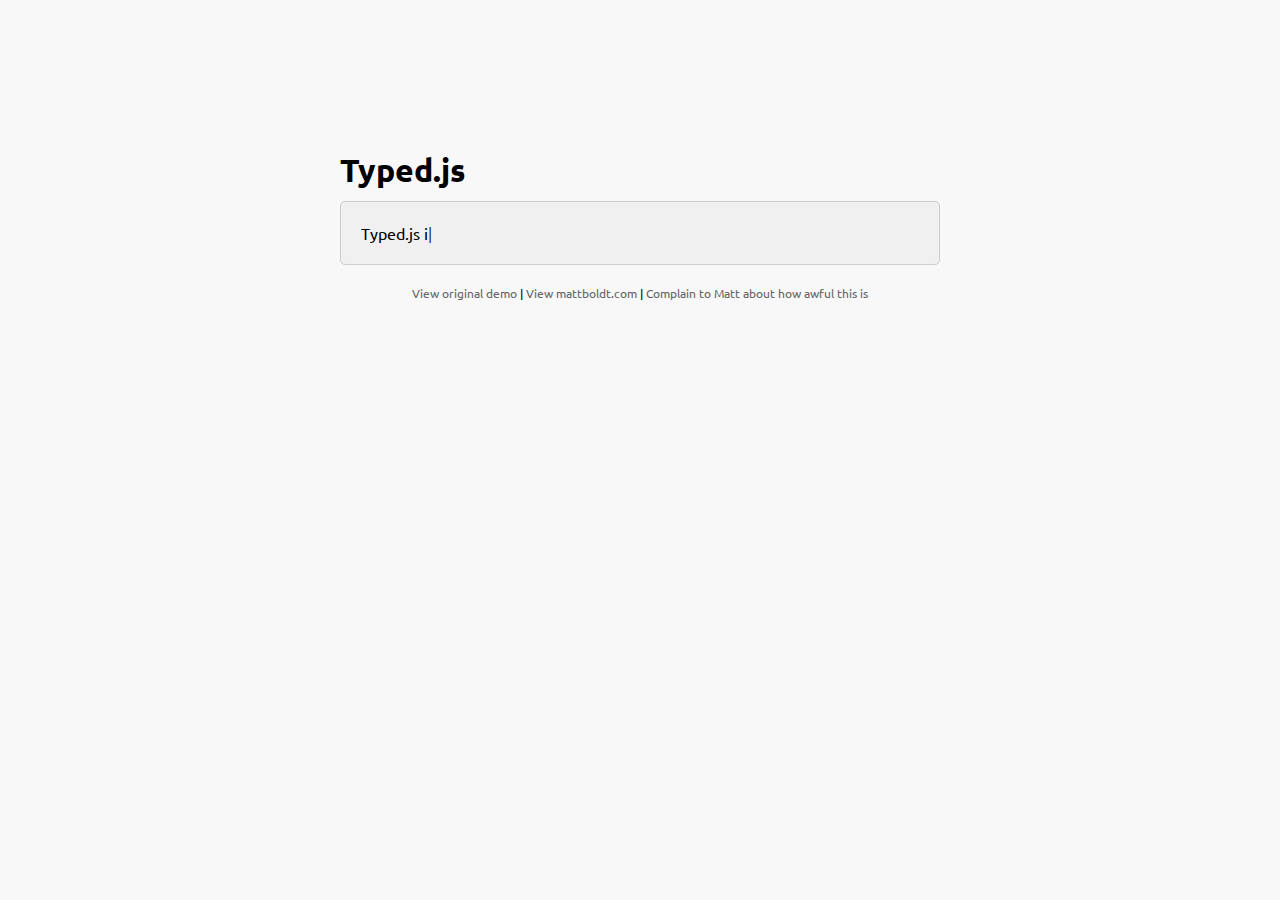
<file: bower_components/typed.js/index.htm>
<!doctype html>
<html lang="en">
<head>
    <meta charset="UTF-8">
    <title>Typed.js - Type your heart out</title>
    <!-- Get jQuery -->
    <script src="http://ajax.googleapis.com/ajax/libs/jquery/1.9.1/jquery.min.js"></script>
    <script src="js/typed.js" type="text/javascript"></script>
    <script>
    $(function(){

        $("#typed").typed({
            strings: ["Typed.js is a <strong>jQuery</strong> plugin.", "It <em>types</em> out sentences.", "And then deletes them.", "Try it out!"],
            typeSpeed: 30,
            backDelay: 500,
            loop: false,
            contentType: 'html', // or text
            // defaults to false for infinite loop
            loopCount: false,
            callback: function(){ foo(); },
            resetCallback: function() { newTyped(); }
        });

        $(".reset").click(function(){
            $("#typed").typed('reset');
        });

    });

    function newTyped(){ /* A new typed object */ }

    function foo(){ console.log("Callback"); }

    </script>
    <link href="main.css" rel="stylesheet"/>
    <style>
        /* code for animated blinking cursor */
        .typed-cursor{
            opacity: 1;
            font-weight: 100;
            -webkit-animation: blink 0.7s infinite;
            -moz-animation: blink 0.7s infinite;
            -ms-animation: blink 0.7s infinite;
            -o-animation: blink 0.7s infinite;
            animation: blink 0.7s infinite;
        }
        @-keyframes blink{
            0% { opacity:1; }
            50% { opacity:0; }
            100% { opacity:1; }
        }
        @-webkit-keyframes blink{
            0% { opacity:1; }
            50% { opacity:0; }
            100% { opacity:1; }
        }
        @-moz-keyframes blink{
            0% { opacity:1; }
            50% { opacity:0; }
            100% { opacity:1; }
        }
        @-ms-keyframes blink{
            0% { opacity:1; }
            50% { opacity:0; }
            100% { opacity:1; }
        }
        @-o-keyframes blink{
            0% { opacity:1; }
            50% { opacity:0; }
            100% { opacity:1; }
        }
    </style>
</head>
<body>

    <div class="wrap">
        <h1 class="h1">Typed.js</h1>

        <div class="type-wrap">
            <span id="typed" style="white-space:pre;"></span>
        </div>

        <div class="links">
            <a href="http://www.mattboldt.com/demos/typed-js">View original demo</a> | <a href="http://www.mattboldt.com">View mattboldt.com</a> | <a href="http://www.twitter.com/atmattb">Complain to Matt about how awful this is</a>
        </div>
    </div>

</body>
</html>
</file>
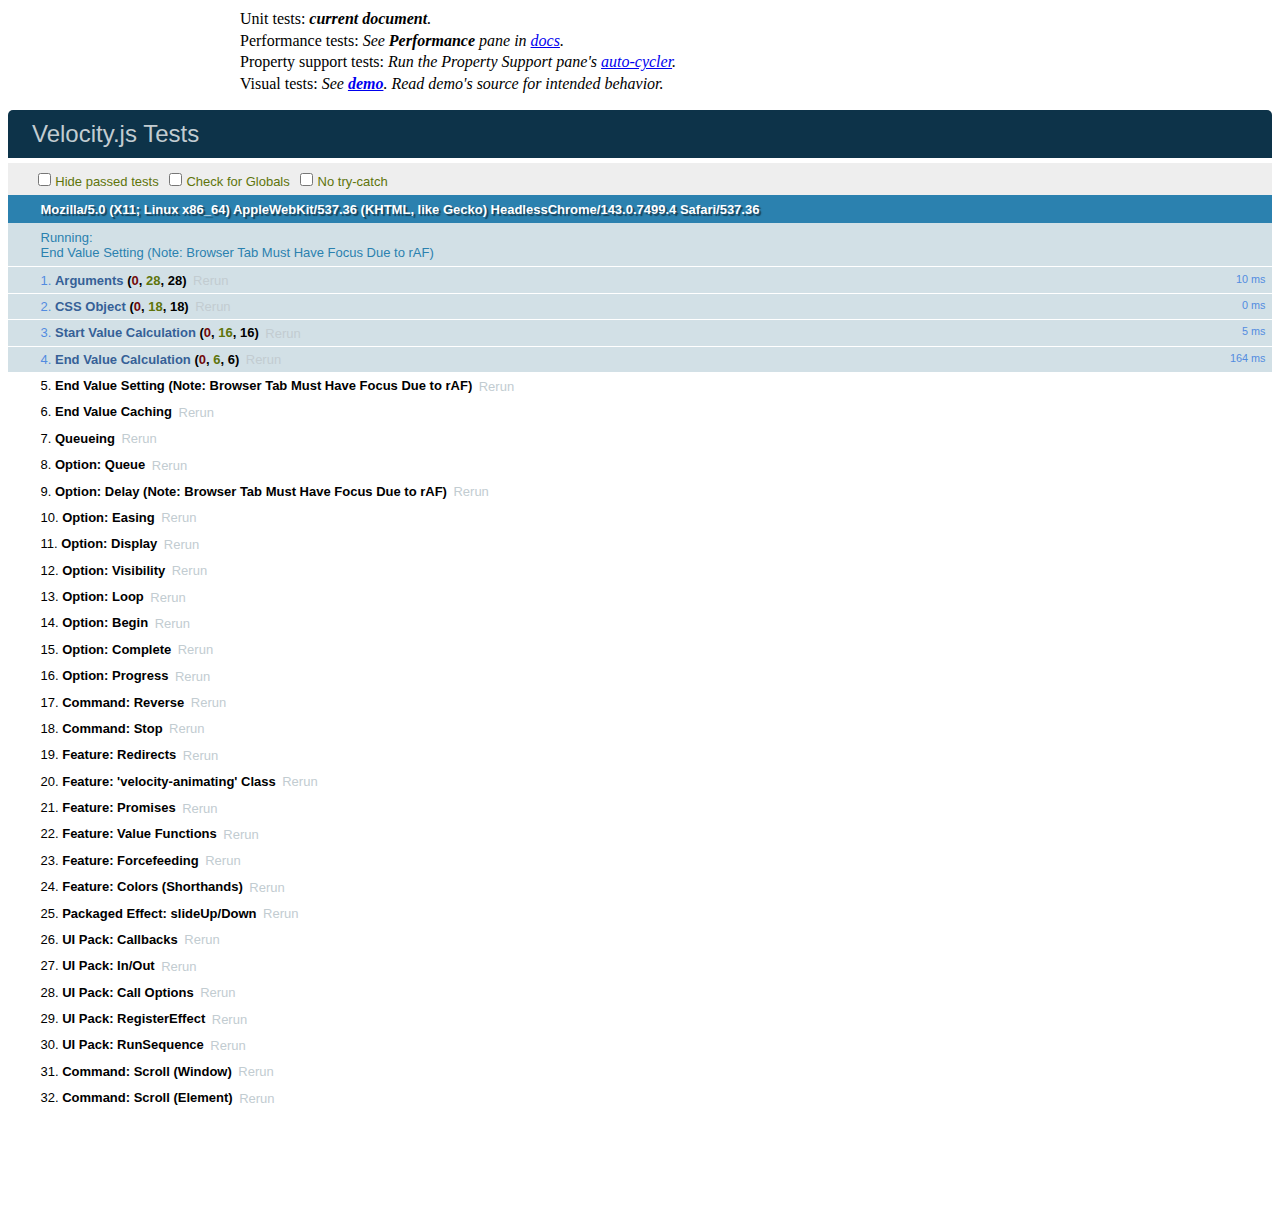
<file: bower_components/velocity/test/index.html>
<!DOCTYPE HTML>
<html>
	<head>
		<title>Velocity.js Tests</title>
		<link rel="stylesheet" href="qunit-1.14.0.css" type="text/css" media="screen" />
		<script type="text/javascript" src="qunit-1.14.0.js"></script>
		<script type="text/javascript" src="jquery-1.4.3.js"></script>
		<script type="text/javascript" src="when.js"></script>
		<script type="text/javascript" no="zepto.js"></script>
		<script type="text/javascript" src="../velocity.js"></script>
		<script type="text/javascript" src="../velocity.ui.js"></script>
		<style>
			#details {
				margin: 0 auto;
				margin-bottom: 1em;

				width: 800px;
				padding: 0;

				line-height: 1.35em;
				list-style: none;
			}
		</style>
	</head>
	<body>
		<ul id="details">	
			<li>
				Unit tests: <i><b>current document</b>.</i>
			</li>
			<li>
				Performance tests: <i>See <b>Performance</b> pane in <a href="../../index.html#performance">docs</a>.</i>
			</li>
			<li>
				Property support tests: <i>Run the Property Support pane's <a href="../../index.html#propertiesTest">auto-cycler</a>.</i>
			</li>
			<li>
				Visual tests: <i>See <a href="../../demo.html"><b>demo</b></a>. Read demo's source for intended behavior.</i>
			</li>
		</ul>
		<div id="qunit"></div>
		<div id="qunit-stage"></div>
		<script>

		// Needed tests:
		// - "finish"
		// - new stop behvaior
		// - e/p/o shorthands

		/*********************
		   Helper Functions
		*********************/

		/* IE detection: https://gist.github.com/julianshapiro/9098609 */
		var IE = (function() { 
		    if (document.documentMode) {
		        return document.documentMode;
		    } else {
		        for (var i = 7; i > 0; i--) {
		            var div = document.createElement("div");

		            div.innerHTML = "<!--[if IE " + i + "]><span></span><![endif]-->";

		            if (div.getElementsByTagName("span").length) {
		                div = null;

		                return i;
		            }

		            div = null;
		        }
		    }

		    return undefined;
		})();

    	var isMobile = /Android|webOS|iPhone|iPad|iPod|BlackBerry|IEMobile|Opera Mini/i.test(navigator.userAgent);
    	var isAndroid = /Android/i.test(navigator.userAgent);

    	function applyStartValues (element, startValues) {
    		Velocity.Utilities.each(startValues, function(property, startValue) {
    			element.style[property] = startValue;
    		});
    	}

		/*********************
		   IE<=7 Reversion
		*********************/

  		if (IE <= 7 && $.fn.velocity) {
  			alert("Velocity wasn't reverted to jQuery's $.animate() for IE<=7.");
  		}

  		/*******************
  		    jQuery Shim
  		*******************/

  		var $ = (window.jQuery || window.Zepto);

  		Data = function(element) { 
  			return Velocity.Utilities.data(element, "velocity");
  		}

  		if ($ && $.Velocity) {
  			window.Velocity = $.Velocity;
  		}

		/*******************
		   Setup: Targets
		*******************/

		var $qunitStage = document.getElementById("qunit-stage");

		var targetsFragment = document.createDocumentFragment(),
			targetsIndex = 0,
			$targets,
			$targetSet,
			defaultStyles = {
				opacity: 1,
				width: 1,
				height: 1,
				marginBottom: 1,
				colorGreen: 200
			};

		for (var i = 0; i < 100; i++) {
			var div = document.createElement("div");

			div.className = "target";
			div.style.opacity = defaultStyles.opacity;
			div.style.color = "rgb(125, " + defaultStyles.colorGreen + ", 125)";
			div.style.width = defaultStyles.width + "px";
			div.style.height = defaultStyles.height + "px";
			div.style.marginBottom = defaultStyles.marginBottom + "px";
			div.style.textShadow = "0px 0px " + defaultStyles.textShadowBlur + "px red";

			targetsFragment.appendChild(div);
			div = null;
		}

		$qunitStage.appendChild(targetsFragment);
		$targets = $qunitStage.querySelectorAll(".target");

		function getTarget () {
			var newTarget = $targets[targetsIndex++];

			return newTarget;
		}

		/********************
		   Setup: Settings
		********************/

		var	pluginName = "velocity",
			defaultProperties = {
				opacity: defaultStyles.opacity / 2,
				width: defaultStyles.width * 2,
				height: defaultStyles.height * 2,
				colorGreen: defaultStyles.colorGreen / 2
			},
			defaultOptions = { 
				queue: "",
			    duration: 300,
			    easing: "swing",
			    begin: null,
			    complete: null,
				progress: null,
			    display: null,
			    loop: false,
			    delay: false,
			    mobileHA: true,
			    _cacheValues: true
			},
			asyncCheckDuration = defaultOptions.duration / 2,
			completeCheckDuration = defaultOptions.duration * 2

		Velocity.defaults = defaultOptions;

		/****************
		    Arguments
		****************/

		QUnit.test("Arguments", function() {
			var testComplete = function() { /* Do nothing */ },
				testDuration = 1000,
				testEasing = "easeInSine",
				testOptions = {
					queue: defaultOptions.queue,
					duration: testDuration,
					easing: testEasing,
					begin: null,
					complete: testComplete,
					progress: null,
					display: "block",
					loop: false,
					delay: false,
					mobileHA: false,
			    	_cacheValues: defaultOptions._cacheValues
				};

			/**********************
			   Invalid Arguments
			**********************/

			var $target1 = getTarget();
			/* No arguments: Ensure an error isn't thrown and that the $targeted elements are returned to the chain. */
			Velocity();
			Velocity($target1);
			Velocity($target1, {});
			Velocity($target1, {}, testDuration);
			/* Invalid arguments: Ensure an error isn't thrown. */
			Velocity($target1, "fakeArg1", "fakeArg2");

			/****************
			   Overloading
			****************/

			var $target3 = getTarget();
			Velocity($target3, defaultProperties, testDuration);
			equal(Data($target3, pluginName).opts.duration, testDuration, "Overload variation #2.");

			var $target4 = getTarget();
			Velocity($target4, defaultProperties, testEasing);
			equal(Data($target4, pluginName).opts.easing, testEasing, "Overload variation #3.");

			var $target5 = getTarget();
			Velocity($target5, defaultProperties, testComplete);
			equal(Data($target5, pluginName).opts.complete, testComplete, "Overload variation #4.");

			var $target6 = getTarget();
			Velocity($target6, defaultProperties, testDuration, [ 0.42, 0, 0.58, 1 ]);
			equal(Data($target6, pluginName).opts.duration, testDuration, "Overload variation #5a.");
			equal(Data($target6, pluginName).opts.easing(0.2), 0.0816598562658975, "Overload variation #5b.");

			var $target7 = getTarget();
			Velocity($target7, defaultProperties, testDuration, testComplete);
			equal(Data($target7, pluginName).opts.duration, testDuration, "Overload variation #6a.");
			equal(Data($target7, pluginName).opts.complete, testComplete, "Overload variation #6b.");

			var $target8 = getTarget();
			Velocity($target8, defaultProperties, testDuration, testEasing, testComplete);
			equal(Data($target8, pluginName).opts.duration, testDuration, "Overload variation #7a.");
			equal(Data($target8, pluginName).opts.easing, testEasing, "Overload variation #7b.");
			equal(Data($target8, pluginName).opts.complete, testComplete, "Overload variation #7c.");

			var $target9 = getTarget();
			Velocity($target9, defaultProperties, testOptions);
			deepEqual(Data($target9, pluginName).opts, testOptions, "Overload variation #8: options object.");

			var $target10 = getTarget();
			Velocity({ elements: $target10, properties: defaultProperties, options: testOptions });
			deepEqual(Data($target10, pluginName).opts, testOptions, "Overload variation #9: single object w/ map.");

			var $target11 = getTarget();
			Velocity({ elements: $target11, properties: "fadeOut", options: testOptions });
			strictEqual(Data($target11, pluginName).tweensContainer.opacity.endValue, 0, "Overload variation #9: single object w/ redirect.");

			var $target12 = getTarget();
			Velocity($target12, { opacity: [ 0.75, "spring", 0.25 ]}, testDuration);
			equal(Data($target12, pluginName).tweensContainer.opacity.startValue, 0.25, "Overload variation #10a.");
			equal(Data($target12, pluginName).tweensContainer.opacity.easing, "spring", "Overload variation #10b.");
			equal(Data($target12, pluginName).tweensContainer.opacity.endValue, 0.75, "Overload variation #10c.");

			var $target13 = getTarget();
			Velocity($target13, { opacity: [ 0.75, 0.25 ]}, testDuration);
			equal(Data($target13, pluginName).tweensContainer.opacity.startValue, 0.25, "Overload variation #11a.");
			equal(Data($target13, pluginName).tweensContainer.opacity.endValue, 0.75, "Overload variation #11b.");

			var $target14 = getTarget();
			Velocity($target14, { opacity: [ 0.75, "spring" ]}, testDuration);
			equal(Data($target14, pluginName).tweensContainer.opacity.endValue, 0.75, "Overload variation #12a.");
			equal(Data($target14, pluginName).tweensContainer.opacity.easing, "spring", "Overload variation #12b.");

			var $target15 = getTarget();
			Velocity($target15, defaultProperties, "fast", testEasing);
			equal(Data($target15, pluginName).opts.duration, 200, "Overload variation #13a.");

			var $target16 = getTarget();
			Velocity($target16, defaultProperties, "normal");
			equal(Data($target16, pluginName).opts.duration, 400, "Overload variation #13b.");

			if ($) {
				var $target17 = getTarget();
				$($target17).velocity(defaultProperties, testOptions);
				deepEqual(Data($target17, pluginName).opts, testOptions, "$.fn.: Utility function variation #1: options object.");

				var $target18 = getTarget();
				$($target18).velocity({ properties: defaultProperties, options: testOptions });
				deepEqual(Data($target18, pluginName).opts, testOptions, "$.fn.: Utility function variation #2: single object.");

				var $target19 = getTarget();
				$($target19).velocity(defaultProperties, testDuration, testEasing, testComplete);
				equal(Data($target19, pluginName).opts.duration, testDuration, "$.fn.: Utility function variation #2a.");
				equal(Data($target19, pluginName).opts.easing, testEasing, "$.fn.: Utility function variation #2b.");
				equal(Data($target19, pluginName).opts.complete, testComplete, "$.fn.: Utility function variation #2c.");

				var $target20 = getTarget();
				deepEqual($($target20), $($target20).velocity(defaultProperties, testDuration, testEasing, testComplete).velocity(defaultProperties, testDuration, testEasing, testComplete), "$.fn.: Elements passed back to the call stack.");
			}
		});

		/******************
		    CSS Object
		******************/

		/* Note: We don't bother checking all of the GET/SET-related CSS object's functions, as most are repeatedly tested indirectly via the other tests. */
		QUnit.test("CSS Object", function() {
			var CSS = Velocity.CSS;

			var testHookRoot = "boxShadow",
				testHookRootValue = IE >=9 ? "1px 2px 3px 4px black" : "black 1px 2px 3px 4px",
				testHook = "boxShadowY",
				testHookValueExtracted = "2px",
				testHookValueInject = "10px",
				testHookRootValueInjected = "1px 10px 3px 4px"

			/* Hooks manipulation. */
			equal(CSS.Hooks.getRoot(testHook), testHookRoot, "Hooks.getRoot() returned root.");

			/* Hooks have no effect if they're unsupported (which is the case for our hooks on <=IE8), thus we just ensure that errors aren't thrown. */
			if (IE <=8) {
				CSS.Hooks.extractValue(testHook, testHookRootValue);
				CSS.Hooks.injectValue(testHook, testHookValueInject, testHookRootValue)
			} else {
				equal(CSS.Hooks.extractValue(testHook, testHookRootValue), testHookValueExtracted, "Hooks.extractValue() returned value #1.");
				/* Check for a match anywhere in the string since browser differ in where they inject the color value. */
				equal(CSS.Hooks.injectValue(testHook, testHookValueInject, testHookRootValue).indexOf(testHookRootValueInjected) != -1, true, "Hooks.extractValue() returned value #2.");
			}

			/* Varied start color formats. Ensure that all variations of red output contain the same color copmonents when Normalized: "255 0 0". */
			var redVariations = [
				"rgb(255, 0, 0)",
				"rgba(255,0,0,0.5)",
				"#ff0000",
				"red"
			];

			Velocity.Utilities.each(redVariations, function(i, redVariation) {
				equal(/255 0 0/.test(CSS.Normalizations.registered["color"]("extract", null, redVariation)), true, "Normalizations.extractValue() returned red color variation #" + i + ".");
			});

			var testPropertyFake = "fakeProperty";

			/* Property name functions. */
			equal(CSS.Names.prefixCheck(testPropertyFake)[0], testPropertyFake, "Names.prefixCheck() returned unmatched property untouched.");
			equal(CSS.Names.prefixCheck(testPropertyFake)[1], false, "Names.prefixCheck() indicated that unmatched property waws unmatched.");
			equal(CSS.Values.isCSSNullValue("rgba(0,0,0,0)"), true, "Values.isCSSNullValue() matched null value #1.");
			equal(CSS.Values.isCSSNullValue("none"), true, "Values.isCSSNullValue() matched null value #2.");
			equal(CSS.Values.isCSSNullValue(10), false, "Values.isCSSNullValue() didn't match non-null value.");

			var testUnitProperty1 = "rotateZ",
				testUnitPropertyUnit1 = "deg",
				testUnitProperty2 = "width",
				testUnitPropertyUnit2 = "px",
				testElementType1 = document.createElement("div"),
				testElementTypeDisplay1 = "block",
				testElementType2 = document.createElement("span"),
				testElementTypeDisplay2 = "inline";

			/* CSS value functions. */
			equal(CSS.Values.getUnitType(testUnitProperty1), testUnitPropertyUnit1, "Unit type #1 was retrieved.");
			equal(CSS.Values.getUnitType(testUnitProperty2), testUnitPropertyUnit2, "Unit type #2 was retrieved.");

			/* Class addition/removal. */
			var $target1 = getTarget();
			$target1.className = "";
			CSS.Values.addClass($target1, "one");
			equal($target1.className, "one", "First class was added.");
			CSS.Values.addClass($target1, "two");
			equal($target1.className, "one two", "Second class was added.");

			CSS.Values.removeClass($target1, "two");
			equal($target1.className.replace(/^\s+|\s+$/g, ""), "one", "Second class was removed.");
			CSS.Values.removeClass($target1, "one");
			equal($target1.className.replace(/^\s+|\s+$/g, ""), "", "First class was removed.");
		});

		/****************************
		   Start Value Calculation
		****************************/

		QUnit.test("Start Value Calculation", function() {
			var testStartValues = { paddingLeft: "10px", height: "100px", paddingRight: "50%", marginLeft: "100px", marginBottom: "33%", marginTop: "100px", lineHeight: "30px", wordSpacing: "40px", backgroundColorRed: "123" };

			/* Properties not previously defined on the element. */
			var $target1 = getTarget();
			Velocity($target1, testStartValues)
			equal(Data($target1, pluginName).tweensContainer.paddingLeft.startValue, 0, "Undefined standard start value was calculated.");
			equal(Data($target1, pluginName).tweensContainer.backgroundColorRed.startValue, 255, "Undefined start value hook was calculated.");

			/* Properties previously defined on the element. */
			var $target2 = getTarget();
			Velocity($target2, defaultProperties)
			equal(Data($target2, pluginName).tweensContainer.width.startValue, parseFloat(defaultStyles.width), "Defined start value #1 was calculated.");
			equal(Data($target2, pluginName).tweensContainer.opacity.startValue, parseFloat(defaultStyles.opacity), "Defined start value #2 was calculated.");
			equal(Data($target2, pluginName).tweensContainer.colorGreen.startValue, parseFloat(defaultStyles.colorGreen), "Defined hooked start value was calculated.");

			/* Properties that shouldn't cause start values to be unit-converted. */
			var testPropertiesEndNoConvert = { paddingLeft: "20px", height: "40px", paddingRight: "75%" };
			var $target3 = getTarget();
			applyStartValues($target3, testStartValues);
			Velocity($target3, testPropertiesEndNoConvert);
			equal(Data($target3, pluginName).tweensContainer.paddingLeft.startValue, parseFloat(testStartValues.paddingLeft), "Start value #1 wasn't unit converted.");
			equal(Data($target3, pluginName).tweensContainer.height.startValue, parseFloat(testStartValues.height), "Start value #2 wasn't unit converted.");
			equal(Data($target3, pluginName).tweensContainer.paddingRight.startValue, parseFloat(testStartValues.paddingRight), "Start value #3 wasn't unit converted.");

			/* Properties that should cause start values to be unit-converted. */
			var testPropertiesEndConvert = { paddingLeft: "20%", height: "40%", lineHeight: "0.5em", wordSpacing: "2rem", marginLeft: "10vw", marginTop: "5vh", marginBottom: "100px" };
				parentWidth = $qunitStage.clientWidth,
				parentHeight = $qunitStage.clientHeight,
				parentFontSize = Velocity.CSS.getPropertyValue($qunitStage, "fontSize"),
				remSize = parseFloat(Velocity.CSS.getPropertyValue(document.body, "fontSize"));

			var $target4 = getTarget();
			applyStartValues($target4, testStartValues);
			Velocity($target4, testPropertiesEndConvert);

			/* Long decimal results can be returned after unit conversion, and Velocity's code and the code here can differ in precision. So, we round floor values before comparison. */
			equal(Math.floor(Data($target4, pluginName).tweensContainer.paddingLeft.startValue), Math.floor((parseFloat(testStartValues.paddingLeft) / parentWidth) * 100), "Horizontal property converted to %.");
			equal(Math.floor(Data($target4, pluginName).tweensContainer.height.startValue), Math.floor((parseFloat(testStartValues.height) / parentHeight) * 100), "Vertical property converted to %.");
			equal(Math.floor(Data($target4, pluginName).tweensContainer.lineHeight.startValue), Math.floor(parseFloat(testStartValues.lineHeight) / parseFloat(parentFontSize)), "Property converted to em.");
			equal(Math.floor(Data($target4, pluginName).tweensContainer.wordSpacing.startValue), Math.floor(parseFloat(testStartValues.wordSpacing) / parseFloat(remSize)), "Property converted to rem.");
			equal(Math.floor(Data($target4, pluginName).tweensContainer.marginBottom.startValue), parseFloat(testStartValues.marginBottom) / 100 * parseFloat($target4.parentNode.offsetWidth), "Property converted to px.");

			if (!(IE<=8) && !isAndroid) {
				equal(Math.floor(Data($target4, pluginName).tweensContainer.marginLeft.startValue), Math.floor(parseFloat(testStartValues.marginLeft) / window.innerWidth * 100), "Horizontal property converted to vw.");
				equal(Math.floor(Data($target4, pluginName).tweensContainer.marginTop.startValue), Math.floor(parseFloat(testStartValues.marginTop) / window.innerHeight * 100), "Vertical property converted to vh.");
			}

  			/* jQuery TRBL deferring. */
			var testPropertiesTRBL = { left: "1000px" };
			var $TRBLContainer = document.createElement("div");

			$TRBLContainer.setAttribute("id", "TRBLContainer");
			$TRBLContainer.style.marginLeft = testPropertiesTRBL.left;
			$TRBLContainer.style.width = "100px";
			$TRBLContainer.style.height = "100px";
  			document.body.appendChild($TRBLContainer);

			var $target5 = getTarget();
			$target5.style.position = "absolute";
  			$TRBLContainer.appendChild($target5);
			Velocity($target5, testPropertiesTRBL);

			equal(Math.round(Data($target5, pluginName).tweensContainer.left.startValue), Math.round(parseFloat(testPropertiesTRBL.left) + parseFloat(Velocity.CSS.getPropertyValue(document.body, "marginLeft"))), "TRBL value was deferred to jQuery.");
		});

		/**************************
		   End Value Calculation
		**************************/

		QUnit.asyncTest("End Value Calculation", function() {
			/* Standard properties without operators. */
			var $target1 = getTarget();
			Velocity($target1, defaultProperties);
			setTimeout(function() {
				equal(Data($target1, pluginName).tweensContainer.width.endValue, defaultProperties.width, "Standard end value #1 was calculated.");
				equal(Data($target1, pluginName).tweensContainer.opacity.endValue, defaultProperties.opacity, "Standard end value #2 was calculated.");
			}, asyncCheckDuration);

			/* Standard properties with operators. */
			var testIncrementWidth = "5px",
				testDecrementOpacity = 0.25,
				testMultiplyMarginBottom = 4,
				testDivideHeight = 2;

			var $target2 = getTarget();
			Velocity($target2, { width: "+=" + testIncrementWidth, opacity: "-=" + testDecrementOpacity, marginBottom: "*=" + testMultiplyMarginBottom, height: "/=" + testDivideHeight });
			setTimeout(function() {

				equal(Data($target2, pluginName).tweensContainer.width.endValue, defaultStyles.width + parseFloat(testIncrementWidth), "Incremented end value was calculated.");
				equal(Data($target2, pluginName).tweensContainer.opacity.endValue, defaultStyles.opacity - testDecrementOpacity, "Decremented end value was calculated.");
				equal(Data($target2, pluginName).tweensContainer.marginBottom.endValue, defaultStyles.marginBottom * testMultiplyMarginBottom, "Multiplied end value was calculated.");
				equal(Data($target2, pluginName).tweensContainer.height.endValue, defaultStyles.height / testDivideHeight, "Divided end value was calculated.");

				start();
			}, asyncCheckDuration);
		});

		/**********************
		   End Value Setting
		**********************/

		QUnit.asyncTest("End Value Setting (Note: Browser Tab Must Have Focus Due to rAF)", function() {
			/* Transforms and the properties that are hooked by Velocity aren't supported below IE9. */
			if (!(IE < 9)) {
				var testHooks = { 
					boxShadowBlur: "10px", // "black 0px 0px 10px 0px"
					boxShadowSpread: "20px", // "black 0px 0px 0px 20px"
					textShadowBlur: "30px" // "black 0px 0px 30px"
				};

				/* Hooks. */
				var $target3 = getTarget();
				Velocity($target3, testHooks);
				setTimeout(function() {
					/* Check for a match anywhere in the string since browser differ in where they inject the color value. */
					equal(/0px 0px 10px 20px/.test(Velocity.CSS.getPropertyValue($target3, "boxShadow")), true, "Hook end value #1 was set.");
					/* textShadow isn't supported below IE10. */
					if (!IE || IE >= 10) {
						equal(/0px 0px 30px/.test(Velocity.CSS.getPropertyValue($target3, "textShadow")), true, "Hook end value #2 was set.");
					}
				}, completeCheckDuration);

				if (!(IE < 10) && !Velocity.State.isGingerbread) {
					var testTransforms = { 
							translateY: "10em", // Should stay the same
							translateX: "20px", // Should stay the same
							scaleX: "1.50", // Should remain unitless
							translateZ: "30", // Should become "10px"
							scaleY: "1.50deg" // Should be ignored entirely since it uses an invalid unit
						},
						testTransformsOutput = "matrix3d(1.5, 0, 0, 0, 0, 1, 0, 0, 0, 0, 1, 0, 20, 160, 30, 1)";

					/* Transforms. */
					var $target4 = getTarget();
					Velocity($target4, testTransforms);
					setTimeout(function() {
						/* Check for a match anywhere in the string since browser differ in where they inject the color value. */
						equal(Velocity.CSS.getPropertyValue($target4, "transform"), testTransformsOutput, "Transform end value was set.");

						/* Ensure previous transform values are reused. */
						Velocity($target4, { translateX: parseFloat(testTransforms.translateX) / 2 });
						equal(Data($target4, pluginName).tweensContainer.translateX.startValue, parseFloat(testTransforms.translateX), "Previous transform value was reused.");
					}, completeCheckDuration);
				}

				if (!Velocity.State.isGingerbread) {
					/* SVG. */
					var $svgRoot = document.createElementNS("http://www.w3.org/2000/svg", "svg"),
						$svgRect = document.createElementNS("http://www.w3.org/2000/svg", "rect"),
						svgStartValues = { x: 100, y: 10, width: 250, height: "30%" },
						svgEndValues = { x: 200, width: "50%", strokeDasharray: 10, height: "40%", rotateZ: "90deg", rotateX: "45deg" };

					$svgRoot.setAttribute("width", 1000);
					$svgRoot.setAttribute("height", 1000);

					$svgRect.setAttribute("x", svgStartValues.x);
					$svgRect.setAttribute("y", svgStartValues.y);
					$svgRect.setAttribute("width", svgStartValues.width);
					$svgRect.setAttribute("height", svgStartValues.height);

					$svgRoot.appendChild($svgRect);
					$qunitStage.appendChild($svgRoot);

					Velocity($svgRect, svgEndValues, defaultOptions);
					setTimeout(function() {
						equal(Math.round(Data($svgRect, pluginName).tweensContainer.x.startValue), svgStartValues.x, "SVG dimensional attribute #1 value was retrieved.");
						equal(Math.round(parseFloat(Velocity.CSS.getPropertyValue($svgRect, "x"))), svgEndValues.x, "SVG dimensional attribute #1 end value was set.");

						equal(Math.round(Data($svgRect, pluginName).tweensContainer.width.startValue), parseFloat(svgStartValues.width)/1000 * 100, "SVG dimensional attribute #2 value was retrieved.");
						equal(Math.round(parseFloat(Velocity.CSS.getPropertyValue($svgRect, "width"))), parseFloat(svgEndValues.width)/100 * 1000, "SVG dimensional attribute #2 end value was set.");

						equal(Math.round(Data($svgRect, pluginName).tweensContainer.height.startValue), parseFloat(svgStartValues.height), "SVG dimensional attribute #3 value was retrieved.");
						equal(Math.round(parseFloat(Velocity.CSS.getPropertyValue($svgRect, "height"))), parseFloat(svgEndValues.height)/100 * 1000, "SVG dimensional attribute #3 end value was set.");

						equal(Math.round(Data($svgRect, pluginName).tweensContainer.rotateZ.startValue), 0, "SVG 2D transform value was retrieved.");
						equal(Math.round(parseFloat(Velocity.CSS.getPropertyValue($svgRect, "rotateZ"))), parseFloat(svgEndValues.rotateZ), "SVG 2D transform end value was set.");

						if (!IE) {
							equal(Math.round(Data($svgRect, pluginName).tweensContainer.rotateX.startValue), 0, "SVG 3D transform value was retrieved.");
							equal(Math.round(parseFloat(Velocity.CSS.getPropertyValue($svgRect, "rotateX"))), parseFloat(svgEndValues.rotateX), "SVG 3D transform end value was set.");
						}

						equal(Math.round(Data($svgRect, pluginName).tweensContainer.strokeDasharray.startValue), 0, "SVG CSS style value was retrieved.");
						equal(parseFloat(Velocity.CSS.getPropertyValue($svgRect, "strokeDasharray")), svgEndValues.strokeDasharray, "SVG CSS style end value was set.");
					}, completeCheckDuration);
				}
			}

			/* Standard properties. */
			var $target1 = getTarget();
			Velocity($target1, defaultProperties, { });
			setTimeout(function() {
				equal(parseFloat(Velocity.CSS.getPropertyValue($target1, "width")), defaultProperties.width, "Standard end value #1 was set.");
				equal(parseFloat(Velocity.CSS.getPropertyValue($target1, "opacity")), defaultProperties.opacity, "Standard end value #2 was set.");

				start();
			}, completeCheckDuration);
		});

		/**********************
		   End Value Caching
		**********************/

		QUnit.asyncTest("End Value Caching", function() {
			expect(4);

			var newProperties = { height: "50px", width: "250px" };

			var $target1 = getTarget();
			Velocity($target1, defaultProperties, function() {

				applyStartValues($target1, newProperties);
				/* Called after the last call is complete (stale). Ensure that the newly-set (via $.css()) properties are used. */
				Velocity($target1, defaultProperties);

				setTimeout(function() {
					equal(Data($target1, pluginName).tweensContainer.width.startValue, parseFloat(newProperties.width), "Stale end value #1 wasn't pulled.");
					equal(Data($target1, pluginName).tweensContainer.height.startValue, parseFloat(newProperties.height), "Stale end value #2 wasn't pulled.");
				}, asyncCheckDuration);
			});

			var $target2 = getTarget();
			Velocity($target2, defaultProperties);
			Velocity($target2, newProperties, function() {
				/* Chained onto a previous call (fresh). */
				equal(Data($target2, pluginName).tweensContainer.width.startValue, defaultProperties.width, "Chained end value #1 was pulled.");
				equal(Data($target2, pluginName).tweensContainer.height.startValue, defaultProperties.height, "Chained end value #2 was pulled.");

				start();
			});
		});

		/****************
		    Queueing
		****************/

		QUnit.asyncTest("Queueing", function() {
			expect(1);

			var $target1 = getTarget();
			Velocity($target1, { opacity: 0 });
			Velocity($target1, { width: 2 });

			setTimeout(function() {
				/* Ensure that the second call hasn't started yet. */
				equal(parseFloat(Velocity.CSS.getPropertyValue($target1, "width")), defaultStyles.width, "Queued calls chain.");

				start();
			}, asyncCheckDuration);
		});

		/******************
		   Option: Queue
		******************/

		QUnit.asyncTest("Option: Queue", function() {
			expect(5);

			var testQueue = "custom";

			var $target1 = getTarget();
			Velocity($target1, defaultProperties, { queue: testQueue });
			Velocity($target1, defaultProperties, { queue: testQueue });
			Velocity($target1, defaultProperties, { queue: testQueue });

			equal(Velocity.Utilities.queue($target1, testQueue).length, 3, "Custom queue was appended to.");
			equal(Data($target1, pluginName).isAnimating, false, "Custom queue didn't auto-dequeue.");

			Velocity.Utilities.dequeue($target1, testQueue);
			equal(Data($target1, pluginName).isAnimating, true, "Dequeue custom queue.");

			Velocity($target1, "stop", testQueue);
			equal(Velocity.Utilities.queue($target1, testQueue).length, 0, "Stopped custom queue.");

			var $target2 = getTarget();
			Velocity($target2, { opacity: 0 });
			Velocity($target2, { width: 10 }, { queue: false });

			setTimeout(function() {
				/* Ensure that the second call starts immediately. */
				notEqual(Velocity.CSS.getPropertyValue($target2, "width"), defaultStyles.width, "Parallel calls don't queue.");

				start();
			}, asyncCheckDuration);
		});

		/* Helpful redirect for testing custom and parallel queues. */
		// var $div2 = $("#DataBody-PropertiesDummy");
		// $.fn.velocity.defaults.duration = 1000;
		// $div2.velocity("scroll", { queue: "test" })
		// $div2.velocity({width: 100}, { queue: "test" })
		// $div2.velocity({ borderWidth: 50 }, { queue: "test" })
		// $div2.velocity({height: 20}, { queue: "test" })
		// $div2.velocity({marginLeft: 200}, { queue: "test" })
		// $div2.velocity({paddingTop: 60});
		// $div2.velocity({marginTop: 100});
		// $div2.velocity({paddingRight: 40});
		// $div2.velocity({marginTop: 0})
		// $div2.dequeue("test")

		/******************
		   Option: Delay   
		******************/

		QUnit.asyncTest("Option: Delay (Note: Browser Tab Must Have Focus Due to rAF)", function() {
			expect(2);

			var testDelay = defaultOptions.duration * 2;

			var $target = getTarget();
			Velocity($target, defaultProperties, { delay: testDelay });

			setTimeout(function() {
				equal(parseFloat(Velocity.CSS.getPropertyValue($target, "width")), defaultStyles.width, "Delayed calls don't start immediately");
			}, asyncCheckDuration);

			setTimeout(function() {
				equal(parseFloat(Velocity.CSS.getPropertyValue($target, "width")), defaultProperties.width, "Delayed calls eventually start.");

				start();
			}, completeCheckDuration + testDelay);
		});

		/********************
		   Option: Easing   
		********************/

		QUnit.asyncTest("Option: Easing", function() {
			expect(5);

			var $target1 = getTarget();
			/* Ensure that a fake easing doesn't throw an error. */
			Velocity($target1, defaultProperties, { easing: "fake" });
			equal(true, true, "Fake easing didn't throw error.");

			/* Ensure that an improperly-formmated bezier curve array doesn't throw an error. */
			var $target2 = getTarget();
			Velocity($target2, defaultProperties, { easing: [ "a", 0.5, 0.5, 0.5 ] });
			Velocity($target2, defaultProperties, { easing: [ 0.5, 0.5, 0.5 ] });
			equal(true, true, "Invalid bezier curve didn't throw error.");

			/* Ensure that a properly-formatted bezier curve array returns a bezier function. */
			var $target3 = getTarget();
			var easingBezierArray = [ 0.27, -0.65, 0.78, 0.19 ],
				easingBezierTestPercent = 0.25,
				easingBezierTestValue = /^-0\.23/;

			Velocity($target3, defaultProperties, { easing: easingBezierArray });
			setTimeout(function() {
				equal(easingBezierTestValue.test(Data($target3, pluginName).tweensContainer.width.easing(easingBezierTestPercent)), true, "Array converted into bezier function.");
			}, asyncCheckDuration);

			/* Ensure that a properly-formatted spring RK4 array returns a bezier function. */
			var $target4 = getTarget();
			var easingSpringRK4Array = [ 250, 12 ],
				easingSpringRK4TestPercent = 0.25,
				easingSpringRK4TestValue = /^1\.21/;

			Velocity($target4, defaultProperties, { easing: easingSpringRK4Array });
			setTimeout(function() {
				equal(easingSpringRK4TestValue.test(Data($target4, pluginName).tweensContainer.width.easing(easingSpringRK4TestPercent)), true, "Array converted into springRK4 function.");
			}, asyncCheckDuration);

			/* Ensure that a properly-formatted step easing array returns a step function. */
			var $target5 = getTarget();
			var easingStepArray = [ 4 ],
				easingStepTestPercent = 0.35,
				easingStepTestValue = /^0\.25/;

			Velocity($target5, defaultProperties, { easing: easingStepArray });
			setTimeout(function() {
				equal(easingStepTestValue.test(Data($target5, pluginName).tweensContainer.width.easing(easingStepTestPercent)), true, "Array converted into Step function.");

				start();
			}, asyncCheckDuration);
		});

		/********************
		   Option: Display   
		********************/

		QUnit.asyncTest("Option: Display", function() {
			var testDisplayBlock = "block",
				testDisplayNone = "none",
				testDisplayBlank = "";

			var $target1 = getTarget();
			/* Async checks are used since the display property is set inside processCallsTick(). */
			Velocity($target1, defaultProperties, { display: testDisplayBlock });
			setTimeout(function() {
				equal(Velocity.CSS.getPropertyValue($target1, "display"), testDisplayBlock, "Display:'block' was set immediately.");
			}, asyncCheckDuration);

			var $target2 = getTarget();
			Velocity($target2, defaultProperties, { display: testDisplayNone });
			setTimeout(function() {
				notEqual(Velocity.CSS.getPropertyValue($target2, "display"), 0, "Display:'none' was not set immediately.");
			}, asyncCheckDuration);
			setTimeout(function() {
				equal(Velocity.CSS.getPropertyValue($target2, "display"), 0, "Display:'none' was set upon completion.");
			}, completeCheckDuration);

			var $target3 = getTarget();
			Velocity($target3, defaultProperties, { display: testDisplayBlank });
			setTimeout(function() {
				equal(Velocity.CSS.getPropertyValue($target3, "display"), "block", "Display:'' was set immediately.");
				
				start();
			}, completeCheckDuration);
		});

		/***********************
		   Option: Visibility   
		***********************/

		QUnit.asyncTest("Option: Visibility", function() {
			var testVisibilityBlock = "visible",
				testVisibilityNone = "hidden",
				testVisibilityBlank = "";

			var $target1 = getTarget();
			/* Async checks are used since the visibility property is set inside processCallsTick(). */
			Velocity($target1, defaultProperties, { visibility: testVisibilityBlock });
			setTimeout(function() {
				equal(Velocity.CSS.getPropertyValue($target1, "visibility"), testVisibilityBlock, "visibility:'visible' was set immediately.");
			}, asyncCheckDuration);

			var $target2 = getTarget();
			Velocity($target2, defaultProperties, { visibility: testVisibilityNone });
			setTimeout(function() {
				notEqual(Velocity.CSS.getPropertyValue($target2, "visibility"), 0, "visibility:'hidden' was not set immediately.");
			}, asyncCheckDuration);
			setTimeout(function() {
				equal(Velocity.CSS.getPropertyValue($target2, "visibility"), "hidden", "visibility:'hidden' was set upon completion.");
			}, completeCheckDuration);

			var $target3 = getTarget();
			Velocity($target3, defaultProperties, { display: testVisibilityBlank });
			setTimeout(function() {
				equal(/visible|inherit/.test(Velocity.CSS.getPropertyValue($target3, "visibility")), true, "visibility:'' was set immediately.");
				
				start();
			}, completeCheckDuration);
		});

		/******************
		   Option: Loop
		******************/

		QUnit.asyncTest("Option: Loop", function() {
			expect(6);

			var testOptions = { delay: 500, easing: "spring" };

			var $target1 = getTarget();
			Velocity($target1, defaultProperties, { loop: 2, delay: testOptions.delay, easing: testOptions.easing });

			/* We expect 1 delay followed by 1 call for a total of 4 cycles, which equates to 8 queue items. */
			equal(Velocity.Utilities.queue($target1).length, 8, "Loop call produced 'reverse' calls.");

			var $target2 = getTarget();
			Velocity($target2, defaultProperties, { loop: true, delay: testOptions.delay, easing: testOptions.easing });
			setTimeout(function() {
				equal(Data($target1, pluginName).opts.delay, testOptions.delay, "Delay option was passed into second loop call (jQuery object).");
				equal(Data($target1, pluginName).opts.easing, testOptions.easing, "Easing option was passed into second loop call (jQuery object).");

				equal(Data($target2, pluginName).opts.delay, testOptions.delay, "Delay option was passed into second infinite loop call (jQuery object).");
				equal(Data($target2, pluginName).opts.easing, testOptions.easing, "Easing option was passed into second infinite loop call (jQuery object).");

				equal(Velocity.Utilities.queue($target2).length, 2, "Infinite loop is running.");

				start();
			}, completeCheckDuration + testOptions.delay);
		});

		/*******************
		   Option: Begin
		*******************/

		QUnit.asyncTest("Option: Begin", function() {
			expect(1);

			var $targetSet = [ getTarget(), getTarget() ];
			Velocity($targetSet, defaultProperties, { 
				duration: asyncCheckDuration,
				begin: function() {
					deepEqual(this, $targetSet, "Elements passed into callback.");

					start();
				}
			});
		});

		/*********************
		   Option: Complete
		*********************/

		QUnit.asyncTest("Option: Complete", function() {
			expect(1);
			
			var $targetSet = [ getTarget(), getTarget() ];
			Velocity($targetSet, defaultProperties, { 
				duration: asyncCheckDuration,
				complete: function() {
					deepEqual(this, $targetSet, "Elements passed into callback.");

					start();
				}
			});
		});

		/*********************
		   Option: Progress
		*********************/

		QUnit.asyncTest("Option: Progress", function() {
			expect(3);

			var alreadyCalled = false;

			var $target = getTarget();
			Velocity($target, defaultProperties, { 
				duration: asyncCheckDuration,
				progress: function(elements, percentComplete, msRemaining) {
					if (!alreadyCalled) {
						deepEqual(this, [ $target ], "Elements passed into progress.");
						equal(percentComplete >= 0 && percentComplete <= 1, true, "percentComplete passed into progress.");
						equal(msRemaining > asyncCheckDuration - 50, true, "msRemaining passed into progress.");

						alreadyCalled = true;
						start();
					}
				}
			});
		});

		/*********************
		   Command: Reverse
		*********************/

		QUnit.asyncTest("Command: Reverse", function() {
			expect(5);

			var testEasing = "spring";

			var $target = getTarget();
			/* Ensure an error isn't thrown when there's no previous animation to reverse to. */
			Velocity($target, "reverse");
			Velocity($target, { opacity: defaultProperties.opacity, width: defaultProperties.width }, { easing: testEasing });
			Velocity($target, "reverse", function() {
				equal(parseFloat(Velocity.CSS.getPropertyValue($target, "opacity")), defaultStyles.opacity, "Reversed to initial property #1.");
				equal(parseFloat(Velocity.CSS.getPropertyValue($target, "width")), defaultStyles.width, "Reversed to initial property #2.");
			});
			/* Check chained reverses. */
			Velocity($target, "reverse", function() {
				equal(parseFloat(Velocity.CSS.getPropertyValue($target, "opacity")), defaultProperties.opacity, "Reversed to reversed property #1.");
				equal(parseFloat(Velocity.CSS.getPropertyValue($target, "width")), defaultProperties.width, "Reversed to reversed property #2.");

				/* Ensure the options were passed through until the end. */
				equal(Data($target, pluginName).opts.easing, testEasing, "Options object passed through.");

				start();
			});
		});

		/******************
		   Command: Stop
		******************/

		QUnit.asyncTest("Command: Stop", function() {
			expect(4);

			var $target1 = getTarget();
			/* Ensure an error isn't thrown when "stop" is called on a $target that isn't animating. */
			Velocity($target1, "stop");
			Velocity($target1, defaultProperties, defaultOptions);
			Velocity($target1, { top: 0 }, defaultOptions);
			Velocity($target1, { width: 0 }, defaultOptions);
			Velocity($target1, "stop", true);

			/* Ensure "stop" has removed all queued animations. */
			/* We're using the element's queue length as a proxy. 0 and 1 both mean that the element's queue has been cleared -- a length of 1 just indicates that the animation is in progress. */
			setTimeout(function() {
				equal(Velocity.Utilities.queue($target1).length <= 1, true, "Queue cleared.");
			}, 1);

			var $target2 = getTarget();
			Velocity($target2, { opacity: 0 }, Velocity.Utilities.extend({}, defaultOptions, { delay: 1000 }));
			Velocity($target2, { width: 0 }, defaultOptions);
			Velocity($target2, "stop");

			var $target3 = getTarget();
			Velocity($target3, { opacity: 0 }, Velocity.Utilities.extend({}, defaultOptions, { delay: 1000 }));
			Velocity($target3, { width: 0 }, defaultOptions);
			Velocity($target3, { width: 100 }, defaultOptions);
			Velocity($target3, "stop", true);

			setTimeout(function() {
				equal(Data($target2, pluginName).tweensContainer.opacity, undefined, "Active call stopped.");
				notEqual(Data($target2, pluginName).tweensContainer.width, undefined, "Next queue item started.");

				equal(Velocity.Utilities.queue($target3, "").length, 0, "Full queue array cleared.");

				start();
			}, asyncCheckDuration);
		});

		/***********************
		   Feature: Redirects
		***********************/

		QUnit.asyncTest("Feature: Redirects", function() {
			var $target1 = getTarget(),
				$target2 = getTarget(),
				redirectOptions = { duration: 1500 };

			(window.jQuery || window.Zepto || window).Velocity.Redirects.test = function (element, options, elementIndex, elementsLength) {
				if (elementIndex === 0) {
					deepEqual(element, $target1, "Element passed through #1.");
					deepEqual(options, redirectOptions, "Options object passed through #1.");
					equal(elementIndex, 0, "Element index passed through #1.");
					equal(elementsLength, 2, "Elements length passed through #1.");
				} else if (elementIndex === 1) {
					deepEqual(element, $target2, "Element passed through #2.");
					deepEqual(options, redirectOptions, "Options object passed through #2.");
					equal(elementIndex, 1, "Element index passed through #2.");
					equal(elementsLength, 2, "Elements length passed through #2.");

					start();
				}
			}

			Velocity([ $target1, $target2 ], "test", redirectOptions);
		});

		/************************
		   Feature: animating
		************************/

		QUnit.asyncTest("Feature: 'velocity-animating' Class", function() {
			var $target1 = getTarget();

			Velocity($target1, defaultProperties, function(element) { 
					equal(/velocity-animating/.test($target1.className), false, "Class removed.");
					start();
				}
			);

			setTimeout(function() {
				equal(/velocity-animating/.test($target1.className), true, "Class added."); 
			}, asyncCheckDuration);
		});

		/***********************
		   Feature: Promises
		***********************/

		QUnit.asyncTest("Feature: Promises", function() {
			expect(5);

			var $target1 = getTarget();

			Velocity($target1, defaultProperties, 10000).then(function(elements) {
				deepEqual(elements, [ $target1 ], "Active call fulfilled.");
			});

			Velocity($target1, defaultProperties, 10000).then(function(elements) {
				deepEqual(elements, [ $target1 ], "Queued call fulfilled.");
			});

			Velocity($target1, "stop", true).then(function(elements) {
				deepEqual(elements, [ $target1 ], "Stop call fulfilled.");
			});	

			var $target2 = getTarget(),
				$target3 = getTarget();

			Velocity([ $target2, $target3 ], "fake", defaultOptions)["catch"](function(error) {
				equal(error instanceof Error, true, "Invalid command caused promise rejection.");
			});

			Velocity([ $target2, $target3 ], defaultProperties, defaultOptions).then(function(elements) {
				deepEqual(elements, [ $target2, $target3 ], "Elements passed back into resolved promise.");

				start();
			});		
		});

		/*****************************
		   Feature: Value Functions    
		*****************************/

		QUnit.test("Feature: Value Functions", function() {
			var testWidth = 10;

			var $target1 = getTarget(),
				$target2 = getTarget();
			Velocity([ $target1, $target2 ], { width: function (i, total) { return (i + 1)/total * testWidth; } });

			equal(Data($target1, pluginName).tweensContainer.width.endValue, parseFloat(testWidth) / 2, "Function value #1 passed to tween.");
			equal(Data($target2, pluginName).tweensContainer.width.endValue, parseFloat(testWidth), "Function value #2 passed to tween.");
		});

		/***************************
		   Feature: Forcefeeding    
		***************************/

		QUnit.test("Feature: Forcefeeding", function() {
			/* Note: Start values are always converted into pixels. W test the conversion ratio we already know to avoid additional work. */
			var testStartWidth = "1rem", testStartWidthToPx = "16px",
				testStartHeight = "10px";

			var $target = getTarget();
			Velocity($target, { width: [ 100, "linear", testStartWidth ], height: [ 100, testStartHeight ], opacity: [ defaultProperties.opacity, "easeInQuad" ]});

			equal(Data($target, pluginName).tweensContainer.width.startValue, parseFloat(testStartWidthToPx), "Forcefed value #1 passed to tween.");
			equal(Data($target, pluginName).tweensContainer.height.startValue, parseFloat(testStartHeight), "Forcefed value #2 passed to tween.");
			equal(Data($target, pluginName).tweensContainer.opacity.startValue, defaultStyles.opacity, "Easing was misinterpreted as forcefed value.");
		});

		/*********************************
		   Feature: Colors (Shorthands)   
		*********************************/

		QUnit.test("Feature: Colors (Shorthands)", function() {
			var $target = getTarget();
			Velocity($target, { borderColor: "#7871c2", color: [ "#297dad", "spring", "#5ead29" ] });

			equal(Data($target, pluginName).tweensContainer.borderColorRed.endValue, 120, "Hex #1a component.");
			equal(Data($target, pluginName).tweensContainer.borderColorGreen.endValue, 113, "Hex #1b component.");
			equal(Data($target, pluginName).tweensContainer.borderColorBlue.endValue, 194, "Hex #1c component.");
			equal(Data($target, pluginName).tweensContainer.colorRed.easing, "spring", "Per-property easing.");
			equal(Data($target, pluginName).tweensContainer.colorRed.startValue, 94, "Forcefed hex #2a component.");
			equal(Data($target, pluginName).tweensContainer.colorGreen.startValue, 173, "Forcefed hex #2b component.");
			equal(Data($target, pluginName).tweensContainer.colorBlue.startValue, 41, "Forcefed hex #2c component.");
			equal(Data($target, pluginName).tweensContainer.colorRed.endValue, 41, "Hex #3a component.");
			equal(Data($target, pluginName).tweensContainer.colorGreen.endValue, 125, "Hex #3b component.");
			equal(Data($target, pluginName).tweensContainer.colorBlue.endValue, 173, "Hex #3c component.");
		});

		/**********************************
		   Packaged Effect: slideUp/Down
		**********************************/

		QUnit.asyncTest("Packaged Effect: slideUp/Down", function() {
			var $target1 = getTarget(),
				$target2 = getTarget();

			var initialStyles = {
				display: "none",
				paddingTop: "123px"
			};

			$target1.style.display = initialStyles.display;
			$target1.style.paddingTop = initialStyles.paddingTop;

			Velocity($target1, "slideDown", 
				{ 
					begin: function(elements) {
						deepEqual(elements, [ $target1 ], "slideDown: Begin callback returned.");
					},
					complete: function(elements) {
						deepEqual(elements, [ $target1 ], "slideDown: Complete callback returned.");
						equal(Velocity.CSS.getPropertyValue($target1, "display"), Velocity.CSS.Values.getDisplayType($target1), "slideDown: display set to default.");
						notEqual(Velocity.CSS.getPropertyValue($target1, "height"), 0, "slideDown: height set.");
						equal(Velocity.CSS.getPropertyValue($target1, "paddingTop"), initialStyles.paddingTop, "slideDown: paddingTop set.");
					}
				}
			).then(function(elements) {
				deepEqual(elements, [ $target1 ], "slideDown: Promise fulfilled.");
			});

			Velocity($target2, "slideUp", 
				{ 
					begin: function(elements) {
						deepEqual(elements, [ $target2 ], "slideUp: Begin callback returned.");
					},
					complete: function(elements) {
						deepEqual(elements, [ $target2 ], "slideUp: Complete callback returned.");
						equal(Velocity.CSS.getPropertyValue($target2, "display"), 0, "slideUp: display set to none.");
						notEqual(Velocity.CSS.getPropertyValue($target2, "height"), 0, "slideUp: height reset.");
						equal(Velocity.CSS.getPropertyValue($target1, "paddingTop"), initialStyles.paddingTop, "slideUp: paddingTop reset.");
					}
				}
			).then(function(elements) {
				deepEqual(elements, [ $target2 ], "slideUp: Promise fulfilled.");

				start();
			});
		});

		/***********************
		   UI Pack: Callbacks
		***********************/

		QUnit.asyncTest("UI Pack: Callbacks", function() {
			expect(3);

			var $targets = [ getTarget(), getTarget() ];

			Velocity($targets, "transition.bounceIn", 
				{ 
					begin: function(elements) {
						deepEqual(elements, $targets, "Begin callback returned.");
					},
					complete: function(elements) {
						deepEqual(elements, $targets, "Complete callback returned.");
					}
				}
			).then(function(elements) {
				deepEqual(elements, $targets, "Promise fulfilled.");

				start();
			});
		});

		/*********************
		   UI Pack: In/Out
		*********************/

		QUnit.asyncTest("UI Pack: In/Out", function() {
			expect(8);

			var $target1 = getTarget();
			Velocity($target1, "transition.bounceIn", defaultOptions.duration);

			var $target2 = getTarget();
			Velocity($target2, "transition.bounceIn", { duration: defaultOptions.duration, display: "inline" });

			var $target3 = getTarget();
			Velocity($target3, "transition.bounceOut", defaultOptions.duration);

			var $target4 = getTarget();
			Velocity($target4, "transition.bounceOut", { duration: defaultOptions.duration, display: null });

			var $target5 = getTarget();
			$target5.style.visibility = "hidden";
			Velocity($target5, "transition.bounceIn", { duration: defaultOptions.duration, visibility: "visible" });

			var $target6 = getTarget();
			$target6.style.visibility = "visible";
			Velocity($target6, "transition.bounceOut", { duration: defaultOptions.duration, visibility: "hidden" });

			setTimeout(function() {
				notEqual(Velocity.CSS.getPropertyValue($target3, "display"), 0, "Out: display not prematurely set to none.");
				notEqual(Velocity.CSS.getPropertyValue($target6, "visibility"), "hidden", "Out: visibility not prematurely set to hidden.");
			}, asyncCheckDuration)

			setTimeout(function() {
				equal(Velocity.CSS.getPropertyValue($target1, "display"), Velocity.CSS.Values.getDisplayType($target1), "In: display set to default.");
				equal(Velocity.CSS.getPropertyValue($target2, "display"), "inline", "In: Custom inline value set.");

				equal(Velocity.CSS.getPropertyValue($target3, "display"), 0, "Out: display set to none.");
				equal(Velocity.CSS.getPropertyValue($target4, "display"), Velocity.CSS.Values.getDisplayType($target3), "Out: No display value set.");

				equal(Velocity.CSS.getPropertyValue($target5, "visibility"), "visible", "In: visibility set to visible.");
				equal(Velocity.CSS.getPropertyValue($target6, "visibility"), "hidden", "Out: visibility set to hidden.");

				start();
			}, completeCheckDuration)
		});

		/**************************
		   UI Pack: Call Options
		**************************/

		QUnit.asyncTest("UI Pack: Call Options", function() {
			expect(7);

			var UICallOptions1 = {
					delay: 123,
					duration: defaultOptions.duration,
					loop: true, // Should get ignored
					easing: "spring" // Should get ignored
				};

			var $target1 = getTarget();
			Velocity($target1, "transition.slideLeftIn", UICallOptions1);

			setTimeout(function() {
				// Note: We can do this because transition.slideLeftIn is composed of a single call.
				equal(Data($target1, pluginName).opts.delay, UICallOptions1.delay, "Whitelisted option passed in.");
				notEqual(Data($target1, pluginName).opts.loop, UICallOptions1.loop, "Non-whitelisted option not passed in #1a.");
				notEqual(Data($target1, pluginName).opts.easing, UICallOptions1.easing, "Non-whitelisted option not passed in #1a.");
				equal(!/velocity-animating/.test(Data($target1, pluginName).className), true, "Duration option passed in.");
			}, completeCheckDuration);

			var UICallOptions2 = {
					stagger: 100,
					duration: defaultOptions.duration,
					backwards: true
				};

			var $targets = [ getTarget(), getTarget(), getTarget() ];
			Velocity($targets, "transition.slideLeftIn", UICallOptions2);

			setTimeout(function() {
				equal(Data($targets[0], pluginName).opts.delay, UICallOptions2.stagger * 2, "Backwards stagger delay passed in #1a.");
				equal(Data($targets[1], pluginName).opts.delay, UICallOptions2.stagger * 1, "Backwards stagger delay passed in #1b.");
				equal(Data($targets[2], pluginName).opts.delay, UICallOptions2.stagger * 0, "Backwards stagger delay passed in #1c.");

				start();
			}, completeCheckDuration);
		});

		/****************************
		   UI Pack: RegisterEffect
		****************************/

		QUnit.asyncTest("UI Pack: RegisterEffect", function() {
			expect(2);

			var effectDefaultDuration = 800;
			Velocity.RegisterUI("callout.twirl", {
			    defaultDuration: effectDefaultDuration,
			    calls: [ 
					[ { rotateZ: 1080 }, 0.50 ],
					[ { scaleX: 0.5 }, 0.25, { easing: "spring" } ],
					[ { scaleX: 1 }, 0.25, { easing: "spring" } ]
			    ]
			});

			var $target1 = getTarget();
			Velocity($target1, "callout.twirl");

			setTimeout(function() {
				equal(parseFloat(Velocity.CSS.getPropertyValue($target1, "rotateZ")), 1080, "First call's property animated.");
				equal(parseFloat(Velocity.CSS.getPropertyValue($target1, "scaleX")), 1, "Last call's property animated.");

				start();
			}, effectDefaultDuration * 1.50);
		});

		/*************************
		   UI Pack: RunSequence
		*************************/

		QUnit.asyncTest("UI Pack: RunSequence", function() {
			expect(3);

			var $target1 = getTarget(),
				$target2 = getTarget(),
				$target3 = getTarget();

			var mySequence = [
					{ elements: $target1, properties: { opacity: defaultProperties.opacity } },
					{ elements: $target2, properties: { height: defaultProperties.height } },
					{ elements: $target3, properties: { width: defaultProperties.width }, options: { 
							delay: 100,
							sequenceQueue: false,
							complete: function() {
								equal(parseFloat(Velocity.CSS.getPropertyValue($target1, "opacity")), defaultProperties.opacity, "First call's property animated.");
								equal(parseFloat(Velocity.CSS.getPropertyValue($target2, "height")), defaultProperties.height, "Second call's property animated.");
								equal(parseFloat(Velocity.CSS.getPropertyValue($target3, "width")), defaultProperties.width, "Last call's property animated.");

								start();
							}
						}
					}
				];

			Velocity.RunSequence(mySequence);
		});

		/*********************
		   Command: Scroll
		*********************/

		if ($) {
			/* Window scrolling. */
			QUnit.asyncTest("Command: Scroll (Window)", function() {
				var $details = $("#details"),
					$scrollTarget1 = $("<div>Scroll target #1. Should stop 50 pixels above this point.</div>"),
					$scrollTarget2 = $("<div>Scroll target #2. Should stop 50 pixels before this point.</div>"),
					scrollOffset = -50;

				$scrollTarget1
					.css({ position: "relative", top: 3000, height: 100, paddingBottom: 10000 })
					.appendTo($("body"));

				$scrollTarget2
					.css({ position: "absolute", top: 100, left: 3000, width: 100, paddingRight: 15000 })
					.appendTo($("body"));

				$scrollTarget1
					.velocity("scroll", { duration: 500, offset: scrollOffset, complete: function() {
							equal(Math.abs(Velocity.State.scrollAnchor[Velocity.State.scrollPropertyTop] - ($scrollTarget1.offset().top + scrollOffset)) <= 100, true, "Page scrolled top with a scroll offset.");
						}
					})
					.velocity({ opacity: 0.5 }, function() {
					    $details
						    .velocity({ opacity: 0.5 }, 500)
						    .velocity("scroll", 500)
						    .velocity({ opacity: 1 }, 500, function() {
						    	//alert(Velocity.State.scrollAnchor[Velocity.State.scrollPropertyTop] + " " + ($details.offset().top + scrollOffset))
								equal(Math.abs(Velocity.State.scrollAnchor[Velocity.State.scrollPropertyTop] - ($details.offset().top + scrollOffset)) <= 100, true, "Page scroll top was chained.");

								//$scrollTarget1.remove();

								$scrollTarget2
									.velocity("scroll", { duration: 500, axis: "x", offset: scrollOffset, complete: function() {
											/* Phones can reposition the browser's scroll position by a 10 pixels or so, so we just check for a value that's within that range. */
											equal(Math.abs(Velocity.State.scrollAnchor[Velocity.State.scrollPropertyLeft] - ($scrollTarget2.offset().left + scrollOffset)) <= 100, true, "Page scrolled left with a scroll offset.");
										}
									})
									.velocity({ opacity: 0.5 }, function() {
									    $details
										    .velocity({ opacity: 0.5 }, 500)
										    .velocity("scroll", { duration: 500, axis: "x" })
										    .velocity({ opacity: 1 }, 500, function() {
												equal(Math.abs(Velocity.State.scrollAnchor[Velocity.State.scrollPropertyLeft] - ($details.offset().left + scrollOffset)) <= 100, true, "Page scroll left was chained.");
												start();
										    });
									});
						    });
					});
			});

			/* Element scrolling. */
			QUnit.asyncTest("Command: Scroll (Element)", function() {
				expect(2);

				var $scrollTarget1 = $("\
					<div id='scroller'>\
						aaaaaaaaaaaaaaaaaaaaaaaaaaaaaaaaaaaaaaaaaaaaaaaaaaaaaaaa\
						aaaaaaaaaaaaaaaaaaaaaaaaaaaaaaaaaaaaaaaaaaaaaaaaaaaaaaaa\
						aaaaaaaaaaaaaaaaaaaaaaaaaaaaaaaaaaaaaaaaaaaaaaaaaaaaaaaa\
						aaaaaaaaaaaaaaaaaaaaaaaaaaaaaaaaaaaaaaaaaaaaaaaaaaaaaaaa\
						aaaaaaaaaaaaaaaaaaaaaaaaaaaaaaaaaaaaaaaaaaaaaaaaaaaaaaaa\
						<div id='scrollerChild1'>\
							Stop #1\
							bbbbbbbbbbbbbbbbbbbbbbbbbbbbbbbbbbbbbbbbbbbbbbbbbbbbbbbb\
							bbbbbbbbbbbbbbbbbbbbbbbbbbbbbbbbbbbbbbbbbbbbbbbbbbbbbbbb\
							bbbbbbbbbbbbbbbbbbbbbbbbbbbbbbbbbbbbbbbbbbbbbbbbbbbbbbbb\
							bbbbbbbbbbbbbbbbbbbbbbbbbbbbbbbbbbbbbbbbbbbbbbbbbbbbbbbb\
							bbbbbbbbbbbbbbbbbbbbbbbbbbbbbbbbbbbbbbbbbbbbbbbbbbbbbbbb\
						</div>\
						cccccccccccccccccccccccccccccccccccccccccccccccccccccccc\
						cccccccccccccccccccccccccccccccccccccccccccccccccccccccc\
						cccccccccccccccccccccccccccccccccccccccccccccccccccccccc\
						cccccccccccccccccccccccccccccccccccccccccccccccccccccccc\
						cccccccccccccccccccccccccccccccccccccccccccccccccccccccc\
						<div id='scrollerChild2'>\
							Stop #2\
							dddddddddddddddddddddddddddddddddddddddddddddddddddddddd\
							dddddddddddddddddddddddddddddddddddddddddddddddddddddddd\
							dddddddddddddddddddddddddddddddddddddddddddddddddddddddd\
							dddddddddddddddddddddddddddddddddddddddddddddddddddddddd\
							dddddddddddddddddddddddddddddddddddddddddddddddddddddddd\
						</div>\
						eeeeeeeeeeeeeeeeeeeeeeeeeeeeeeeeeeeeeeeeeeeeeeeeeeeeeeeeeeee\
						eeeeeeeeeeeeeeeeeeeeeeeeeeeeeeeeeeeeeeeeeeeeeeeeeeeeeeeeeeee\
						eeeeeeeeeeeeeeeeeeeeeeeeeeeeeeeeeeeeeeeeeeeeeeeeeeeeeeeeeeee\
						eeeeeeeeeeeeeeeeeeeeeeeeeeeeeeeeeeeeeeeeeeeeeeeeeeeeeeeeeeee\
						eeeeeeeeeeeeeeeeeeeeeeeeeeeeeeeeeeeeeeeeeeeeeeeeeeeeeeeeeeee\
					</div>\
				");

				$scrollTarget1
					.css({ position: "absolute", backgroundColor: "white", top: 100, left: "50%", width: 500, height: 100, overflowY: "scroll" })
					.appendTo($("body"));

				/* Test with a jQuery object container. */
				$("#scrollerChild1").velocity("scroll", { container: $("#scroller"), duration: 750, complete: function() {
						/* Test with a raw DOM element container. */
						$("#scrollerChild2").velocity("scroll", { container: $("#scroller")[0], duration: 750, complete: function() {
								/* This test is purely visual. */
								ok(true);

								$scrollTarget1.remove();

								var $scrollTarget2 = $("\
									<div id='scroller'>\
										<div id='scrollerChild1' style='float: left; width: 20%;'>\
											Stop #1\
											bbbbbbbbbbbbbbbbbbbbbbbbbbbbbbbbbbbbbbbbbbbbbbbbbbbbbbbb\
											bbbbbbbbbbbbbbbbbbbbbbbbbbbbbbbbbbbbbbbbbbbbbbbbbbbbbbbb\
											bbbbbbbbbbbbbbbbbbbbbbbbbbbbbbbbbbbbbbbbbbbbbbbbbbbbbbbb\
											bbbbbbbbbbbbbbbbbbbbbbbbbbbbbbbbbbbbbbbbbbbbbbbbbbbbbbbb\
											bbbbbbbbbbbbbbbbbbbbbbbbbbbbbbbbbbbbbbbbbbbbbbbbbbbbbbbb\
											cccccccccccccccccccccccccccccccccccccccccccccccccccccccc\
											cccccccccccccccccccccccccccccccccccccccccccccccccccccccc\
											cccccccccccccccccccccccccccccccccccccccccccccccccccccccc\
											cccccccccccccccccccccccccccccccccccccccccccccccccccccccc\
											cccccccccccccccccccccccccccccccccccccccccccccccccccccccc\
										</div>\
										<div id='scrollerChild2' style='float: right; width: 20%;'>\
											Stop #2\
											dddddddddddddddddddddddddddddddddddddddddddddddddddddddd\
											dddddddddddddddddddddddddddddddddddddddddddddddddddddddd\
											dddddddddddddddddddddddddddddddddddddddddddddddddddddddd\
											dddddddddddddddddddddddddddddddddddddddddddddddddddddddd\
											dddddddddddddddddddddddddddddddddddddddddddddddddddddddd\
											eeeeeeeeeeeeeeeeeeeeeeeeeeeeeeeeeeeeeeeeeeeeeeeeeeeeeeeeeeee\
											eeeeeeeeeeeeeeeeeeeeeeeeeeeeeeeeeeeeeeeeeeeeeeeeeeeeeeeeeeee\
											eeeeeeeeeeeeeeeeeeeeeeeeeeeeeeeeeeeeeeeeeeeeeeeeeeeeeeeeeeee\
											eeeeeeeeeeeeeeeeeeeeeeeeeeeeeeeeeeeeeeeeeeeeeeeeeeeeeeeeeeee\
											eeeeeeeeeeeeeeeeeeeeeeeeeeeeeeeeeeeeeeeeeeeeeeeeeeeeeeeeeeee\
										</div>\
									</div>\
								");

								$scrollTarget2
									.css({ position: "absolute", backgroundColor: "white", top: 100, left: "50%", width: 100, height: 500, overflowX: "scroll" })
									.appendTo($("body"));

								/* Test with a jQuery object container. */
								$("#scrollerChild2").velocity("scroll", { axis: "x", container: $("#scroller"), duration: 750, complete: function() {
										/* Test with a raw DOM element container. */
										$("#scrollerChild1").velocity("scroll", { axis: "x", container: $("#scroller")[0], duration: 750, complete: function() {
												/* This test is purely visual. */
												ok(true);

												$scrollTarget2.remove();

												start();
											}
										});
									}
								});
							}
						});
					}
				});
			});
		}
		</script>
	</body>
</html>
</file>
<file: bower_components/typed.js/main.css>
@import url(http://fonts.googleapis.com/css?family=Ubuntu:400,500);

*{
	padding:0;
	margin:0;
}

body{
	font-family: "Ubuntu", sans-serif;
	font-size: 100%;
	background:#f8f8f8;
}

a{
	text-decoration: none;
	color:#666;
}
	a:hover{
		color:#999;
	}
p{
	line-height: 2em;
	margin:0 0 20px;
	text-align: center;
}

.wrap{
	max-width: 600px;
	margin:150px auto;
}

.type-wrap{
	margin:10px auto;
	padding:20px;
	background:#f0f0f0;
	border-radius:5px;
	border:#CCC 1px solid;
}

.links{
	margin:20px 0;
	font-size: 0.75em;
	text-align: center;
}
</file>
<file: bower_components/velocity/test/qunit-1.14.0.css>
/*!
 * QUnit 1.14.0
 * http://qunitjs.com/
 *
 * Copyright 2013 jQuery Foundation and other contributors
 * Released under the MIT license
 * http://jquery.org/license
 *
 * Date: 2014-01-31T16:40Z
 */

/** Font Family and Sizes */

#qunit-tests, #qunit-header, #qunit-banner, #qunit-testrunner-toolbar, #qunit-userAgent, #qunit-testresult {
	font-family: "Helvetica Neue Light", "HelveticaNeue-Light", "Helvetica Neue", Calibri, Helvetica, Arial, sans-serif;
}

#qunit-testrunner-toolbar, #qunit-userAgent, #qunit-testresult, #qunit-tests li { font-size: small; }
#qunit-tests { font-size: smaller; }


/** Resets */

#qunit-tests, #qunit-header, #qunit-banner, #qunit-userAgent, #qunit-testresult, #qunit-modulefilter {
	margin: 0;
	padding: 0;
}


/** Header */

#qunit-header {
	padding: 0.5em 0 0.5em 1em;

	color: #8699A4;
	background-color: #0D3349;

	font-size: 1.5em;
	line-height: 1em;
	font-weight: 400;

	border-radius: 5px 5px 0 0;
}

#qunit-header a {
	text-decoration: none;
	color: #C2CCD1;
}

#qunit-header a:hover,
#qunit-header a:focus {
	color: #FFF;
}

#qunit-testrunner-toolbar label {
	display: inline-block;
	padding: 0 0.5em 0 0.1em;
}

#qunit-banner {
	height: 5px;
}

#qunit-testrunner-toolbar {
	padding: 0.5em 0 0.5em 2em;
	color: #5E740B;
	background-color: #EEE;
	overflow: hidden;
}

#qunit-userAgent {
	padding: 0.5em 0 0.5em 2.5em;
	background-color: #2B81AF;
	color: #FFF;
	text-shadow: rgba(0, 0, 0, 0.5) 2px 2px 1px;
}

#qunit-modulefilter-container {
	float: right;
}

/** Tests: Pass/Fail */

#qunit-tests {
	list-style-position: inside;
}

#qunit-tests li {
	padding: 0.4em 0.5em 0.4em 2.5em;
	border-bottom: 1px solid #FFF;
	list-style-position: inside;
}

#qunit-tests.hidepass li.pass, #qunit-tests.hidepass li.running  {
	display: none;
}

#qunit-tests li strong {
	cursor: pointer;
}

#qunit-tests li a {
	padding: 0.5em;
	color: #C2CCD1;
	text-decoration: none;
}
#qunit-tests li a:hover,
#qunit-tests li a:focus {
	color: #000;
}

#qunit-tests li .runtime {
	float: right;
	font-size: smaller;
}

.qunit-assert-list {
	margin-top: 0.5em;
	padding: 0.5em;

	background-color: #FFF;

	border-radius: 5px;
}

.qunit-collapsed {
	display: none;
}

#qunit-tests table {
	border-collapse: collapse;
	margin-top: 0.2em;
}

#qunit-tests th {
	text-align: right;
	vertical-align: top;
	padding: 0 0.5em 0 0;
}

#qunit-tests td {
	vertical-align: top;
}

#qunit-tests pre {
	margin: 0;
	white-space: pre-wrap;
	word-wrap: break-word;
}

#qunit-tests del {
	background-color: #E0F2BE;
	color: #374E0C;
	text-decoration: none;
}

#qunit-tests ins {
	background-color: #FFCACA;
	color: #500;
	text-decoration: none;
}

/*** Test Counts */

#qunit-tests b.counts                       { color: #000; }
#qunit-tests b.passed                       { color: #5E740B; }
#qunit-tests b.failed                       { color: #710909; }

#qunit-tests li li {
	padding: 5px;
	background-color: #FFF;
	border-bottom: none;
	list-style-position: inside;
}

/*** Passing Styles */

#qunit-tests li li.pass {
	color: #3C510C;
	background-color: #FFF;
	border-left: 10px solid #C6E746;
}

#qunit-tests .pass                          { color: #528CE0; background-color: #D2E0E6; }
#qunit-tests .pass .test-name               { color: #366097; }

#qunit-tests .pass .test-actual,
#qunit-tests .pass .test-expected           { color: #999; }

#qunit-banner.qunit-pass                    { background-color: #C6E746; }

/*** Failing Styles */

#qunit-tests li li.fail {
	color: #710909;
	background-color: #FFF;
	border-left: 10px solid #EE5757;
	white-space: pre;
}

#qunit-tests > li:last-child {
	border-radius: 0 0 5px 5px;
}

#qunit-tests .fail                          { color: #000; background-color: #EE5757; }
#qunit-tests .fail .test-name,
#qunit-tests .fail .module-name             { color: #000; }

#qunit-tests .fail .test-actual             { color: #EE5757; }
#qunit-tests .fail .test-expected           { color: #008000; }

#qunit-banner.qunit-fail                    { background-color: #EE5757; }


/** Result */

#qunit-testresult {
	padding: 0.5em 0.5em 0.5em 2.5em;

	color: #2B81AF;
	background-color: #D2E0E6;

	border-bottom: 1px solid #FFF;
}
#qunit-testresult .module-name {
	font-weight: 700;
}

/** Fixture */

#qunit-stage {
	position: absolute;
	top: -10000px;
	left: -10000px;
	width: 1000px;
	height: 1000px;
}
</file>
